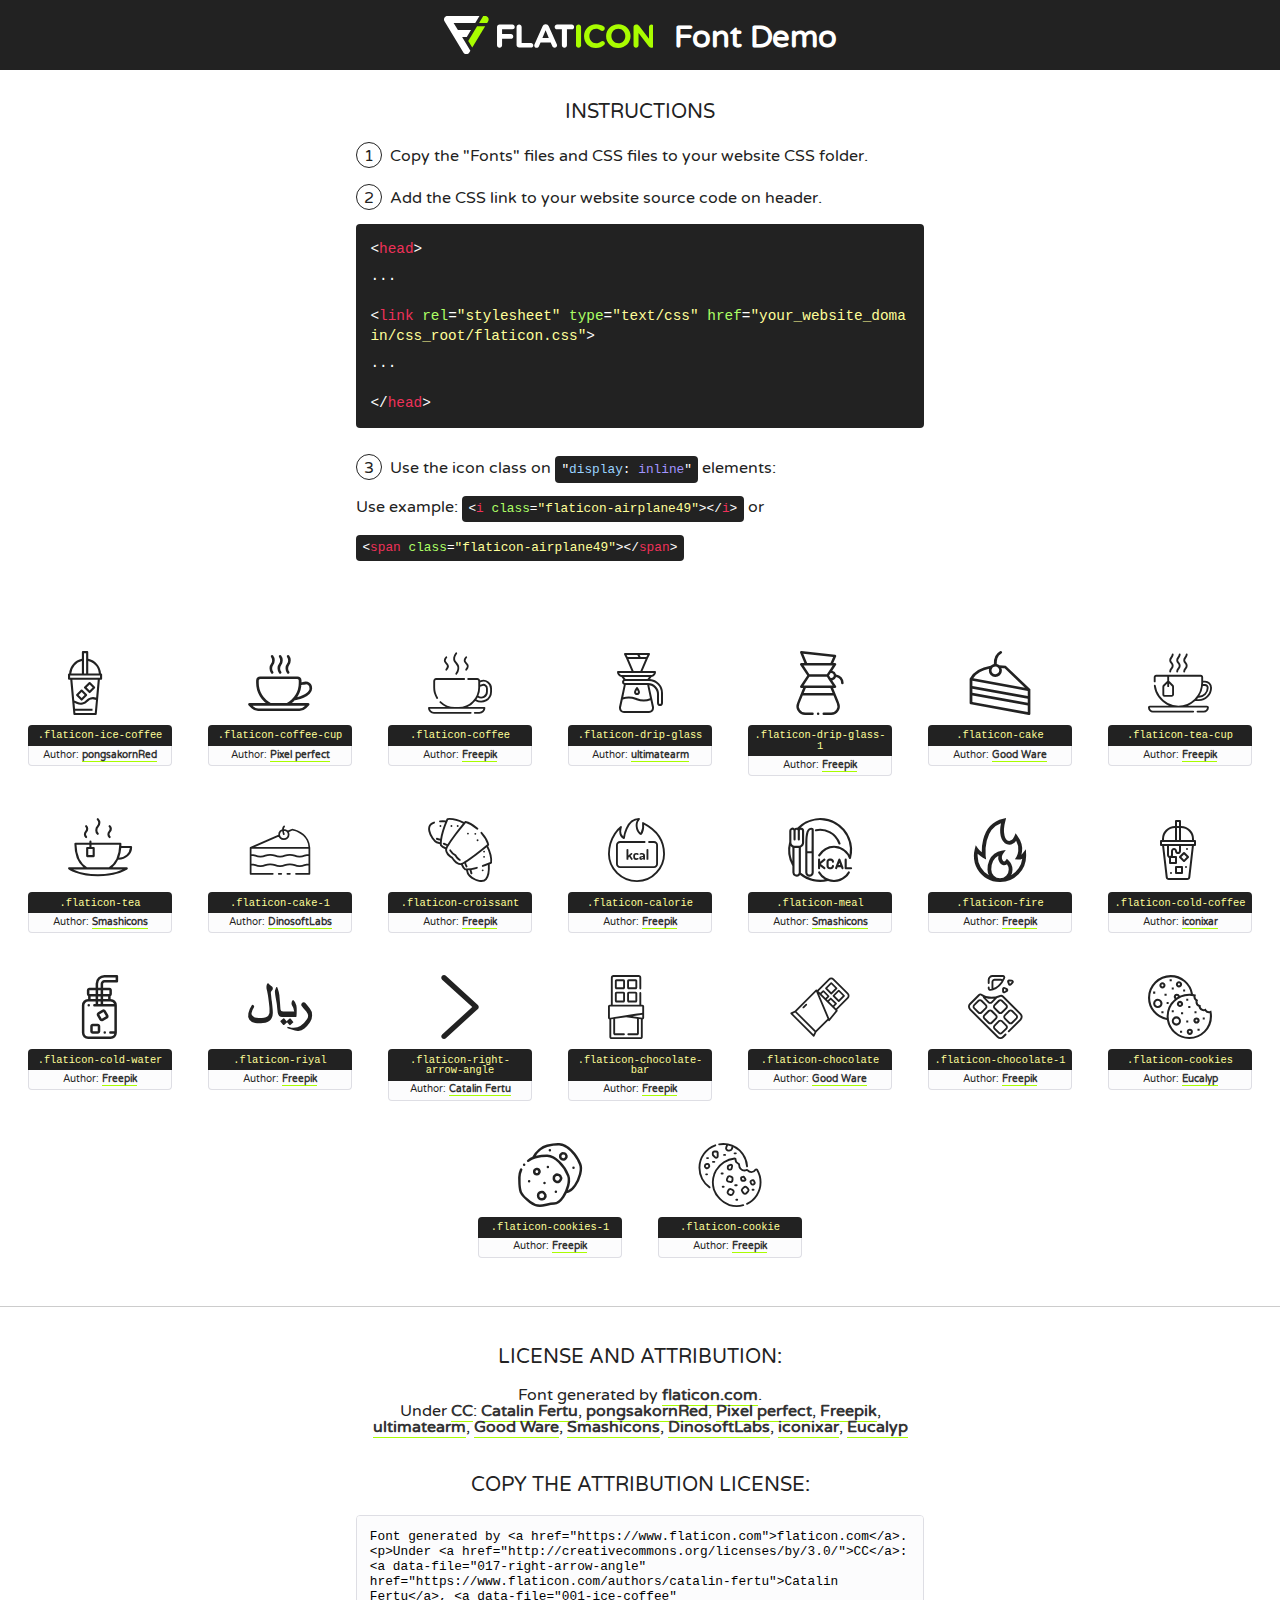
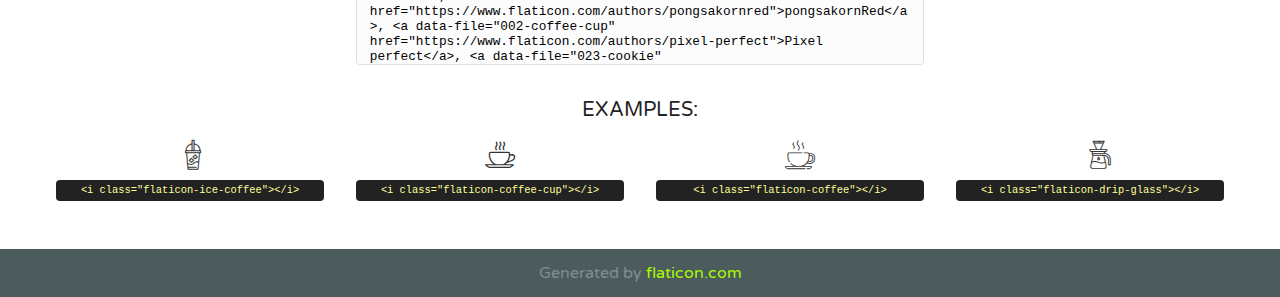
<file: font/flaticon.html>
<!DOCTYPE html>
<!--
  Flaticon icon font: Flaticon
  Creation date: 22/12/2020 00:11
-->
<html>
<!DOCTYPE html>
<html>

<head>
    <title>Flaticon WebFont</title>
    <link href="http://fonts.googleapis.com/css?family=Varela+Round" rel="stylesheet" type="text/css" />
    <link rel="stylesheet" type="text/css" href="flaticon.css">
    <meta charset="UTF-8">
    <style>
    html, body, div, span, applet, object, iframe,
    h1, h2, h3, h4, h5, h6, p, blockquote, pre,
    a, abbr, acronym, address, big, cite, code,
    del, dfn, em, img, ins, kbd, q, s, samp,
    small, strike, strong, sub, sup, tt, var,
    b, u, i, center,
    dl, dt, dd, ol, ul, li,
    fieldset, form, label, legend,
    table, caption, tbody, tfoot, thead, tr, th, td,
    article, aside, canvas, details, embed, 
    figure, figcaption, footer, header, hgroup, 
    menu, nav, output, ruby, section, summary,
    time, mark, audio, video {
        margin: 0;
        padding: 0;
        border: 0;
        font-size: 100%;
        font: inherit;
        vertical-align: baseline;
    }
    /* HTML5 display-role reset for older browsers */
    article, aside, details, figcaption, figure, 
    footer, header, hgroup, menu, nav, section {
        display: block;
    }
    body {
        line-height: 1;
    }
    ol, ul {
        list-style: none;
    }
    blockquote, q {
        quotes: none;
    }
    blockquote:before, blockquote:after,
    q:before, q:after {
        content: '';
        content: none;
    }
    table {
        border-collapse: collapse;
        border-spacing: 0;
    }
    body {
        font-family: 'Varela Round', Helvetica, Arial, sans-serif;
        font-size: 16px;
        color: #222;
    }
    a {
        color: #333;
        border-bottom: 1px solid #a9fd00;
        font-weight: bold;
        text-decoration: none;
    }
    * {
        -moz-box-sizing: border-box;
        -webkit-box-sizing: border-box;
        box-sizing: border-box;
        margin: 0;
        padding: 0;
    }
    [class^="flaticon-"]:before, [class*=" flaticon-"]:before, [class^="flaticon-"]:after, [class*=" flaticon-"]:after {
        font-family: Flaticon;
        font-size: 30px;
        font-style: normal;
        margin-left: 20px;
        color: #333;
    }
    .wrapper {
        max-width: 600px;
        margin: auto;
        padding: 0 1em;
    }
    .title {
        font-size: 1.25em;
        text-align: center;
        margin-bottom: 1em;
        text-transform: uppercase;
    }
    header {
        text-align: center;
        background-color: #222;
        color: #fff;
        padding: 1em;
    }
    header .logo {
        width: 210px;
        height: 38px;
        display: inline-block;
        vertical-align: middle;
        margin-right: 1em;
        border: none;
    }
    header strong {
        font-size: 1.95em;
        font-weight: bold;
        vertical-align: middle;
        margin-top: 5px;
        display: inline-block;
    }
    .demo {
        margin: 2em auto;
        line-height: 1.25em;
    }
    .demo ul li {
        margin-bottom: 1em;
    }
    .demo ul li .num {
        color: #222;
        border-radius: 20px;
        display: inline-block;
        width: 26px;
        padding: 3px;
        height: 26px;
        text-align: center;
        margin-right: 0.5em;
        border: 1px solid #222;
    }
    .demo ul li code {
        background-color: #222;
        border-radius: 4px;
        padding: 0.25em 0.5em;
        display: inline-block;
        color: #fff;
        font-family: Consolas,Monaco,Lucida Console,Liberation Mono,DejaVu Sans Mono,Bitstream Vera Sans Mono,Courier New, monospace;
        font-weight: lighter;
        margin-top: 1em;
        font-size: 0.8em;
        word-break: break-all;
    }
    .demo ul li code.big {
        padding: 1em;
        font-size: 0.9em;
    }
    .demo ul li code .red {
        color: #EF3159;
    }
    .demo ul li code .green {
        color: #ACFF65;
    }
    .demo ul li code .yellow {
        color: #FFFF99;
    }
    .demo ul li code .blue {
        color: #99D3FF;
    }
    .demo ul li code .purple {
        color: #A295FF;
    }
    .demo ul li code .dots {
        margin-top: 0.5em;
        display: block;
    }
    #glyphs {
        border-bottom: 1px solid #ccc;
        padding: 2em 0;
        text-align: center;
    }
    .glyph {
        display: inline-block;
        width: 9em;
        margin: 1em;
        text-align: center;
        vertical-align: top;
        background: #FFF;
    }
    .glyph .glyph-icon {
        padding: 10px;
        display: block;
        font-family:"Flaticon";
        font-size: 64px;
        line-height: 1;
    }
    .glyph .glyph-icon:before {
        font-size: 64px;
        color: #222;
        margin-left: 0;
    }
    .class-name {
        font-size: 0.65em;
        background-color: #222;
        color: #fff;
        border-radius: 4px 4px 0 0;
        padding: 0.5em;
        color: #FFFF99;
        font-family: Consolas,Monaco,Lucida Console,Liberation Mono,DejaVu Sans Mono,Bitstream Vera Sans Mono,Courier New, monospace;
    }
    .author-name {
        font-size: 0.6em;
        background-color: #fcfcfd;
        border: 1px solid #DEDEE4;
        border-top: 0;
        border-radius: 0 0 4px 4px;
        padding: 0.5em;
    }
    .class-name:last-child {
        font-size: 10px;
        color:#888;
    }
    .class-name:last-child a {
        font-size: 10px;
        color:#555;
    }
    .class-name:last-child a:hover {
        color:#a9fd00;
    }
    .glyph > input {
        display: block;
        width: 100px;
        margin: 5px auto;
        text-align: center;
        font-size: 12px;
        cursor: text;
    }
    .glyph > input.icon-input {
        font-family:"Flaticon";
        font-size: 16px;
        margin-bottom: 10px;
    }
    .attribution .title {
        margin-top: 2em;
    }
    .attribution textarea {
        background-color: #fcfcfd;
        padding: 1em;
        border: none;
        box-shadow: none;
        border: 1px solid #DEDEE4;
        border-radius: 4px;
        resize: none;
        width: 100%;
        height: 150px;
        font-size: 0.8em;
        font-family: Consolas,Monaco,Lucida Console,Liberation Mono,DejaVu Sans Mono,Bitstream Vera Sans Mono,Courier New, monospace;
        -webkit-appearance: none;
    }
    .iconsuse {
        margin: 2em auto;
        text-align: center;
        max-width: 1200px;
    }
    .iconsuse:after {
        content: '';
        display: table;
        clear: both;
    }
    .iconsuse .image {
        float: left;
        width: 25%;
        padding: 0 1em;
    }
    .iconsuse .image p {
        margin-bottom: 1em;
    }
    .iconsuse .image span {
        display: block;
        font-size: 0.65em;
        background-color: #222;
        color: #fff;
        border-radius: 4px;
        padding: 0.5em;
        color: #FFFF99;
        margin-top: 1em;
        font-family: Consolas,Monaco,Lucida Console,Liberation Mono,DejaVu Sans Mono,Bitstream Vera Sans Mono,Courier New, monospace;
    }
    #footer {
        text-align: center;
        background-color: #4C5B5C;
        color: #7c9192;
        padding: 1em;
    }
    #footer a {
        border: none;
        color: #a9fd00;
        font-weight: normal;
    }
    @media (max-width: 960px) {
        .iconsuse .image {
            width: 50%;
        }
    }
    @media (max-width: 560px) {
        .iconsuse .image {
            width: 100%;
        }
    }
    </style>
</head>

<body class="characters-off">

    <header>
        <a href="https://www.flaticon.com" target="_blank" class="logo">
            <svg version="1.1" xmlns="http://www.w3.org/2000/svg" xmlns:xlink="http://www.w3.org/1999/xlink" xmlns:a="http://ns.adobe.com/AdobeSVGViewerExtensions/3.0/" viewBox="0 0 560.875 102.036" enable-background="new 0 0 560.875 102.036" xml:space="preserve">
                <defs>
                </defs>
                <g>
                    <g class="letters">
                        <path fill="#ffffff" d="M141.596,29.675c0-3.777,2.985-6.767,6.764-6.767h34.438c3.426,0,6.15,2.728,6.15,6.15
                        c0,3.43-2.724,6.149-6.15,6.149h-27.674v13.091h23.719c3.429,0,6.151,2.724,6.151,6.15c0,3.43-2.723,6.149-6.151,6.149h-23.719
                        v17.574c0,3.773-2.986,6.761-6.764,6.761c-3.779,0-6.764-2.989-6.764-6.761V29.675z"></path>
                        <path fill="#ffffff" d="M193.844,29.149c0-3.781,2.985-6.767,6.764-6.767c3.776,0,6.763,2.985,6.763,6.767v42.957h25.039
                        c3.426,0,6.149,2.726,6.149,6.153c0,3.425-2.723,6.15-6.149,6.15h-31.802c-3.779,0-6.764-2.986-6.764-6.768V29.149z"></path>
                        <path fill="#ffffff" d="M241.891,75.71l21.438-48.407c1.492-3.341,4.215-5.357,7.906-5.357h0.792
                        c3.686,0,6.323,2.017,7.815,5.357l21.439,48.407c0.436,0.967,0.701,1.845,0.701,2.723c0,3.602-2.809,6.501-6.414,6.501
                        c-3.161,0-5.269-1.845-6.499-4.655l-4.132-9.661h-27.059l-4.301,10.102c-1.144,2.631-3.426,4.214-6.237,4.214
                        c-3.517,0-6.24-2.81-6.24-6.325C241.1,77.64,241.451,76.677,241.891,75.71z M279.932,58.666l-8.521-20.297l-8.526,20.297H279.932
                        z"></path>
                        <path fill="#ffffff" d="M314.864,35.387H301.86c-3.429,0-6.239-2.813-6.239-6.238c0-3.429,2.811-6.24,6.239-6.24h39.533
                        c3.426,0,6.237,2.811,6.237,6.24c0,3.425-2.811,6.238-6.237,6.238h-13.001v42.785c0,3.773-2.99,6.761-6.764,6.761
                        c-3.779,0-6.764-2.989-6.764-6.761V35.387z"></path>
                        <path fill="#A9FD00" d="M352.615,29.149c0-3.781,2.985-6.767,6.767-6.767c3.774,0,6.761,2.985,6.761,6.767v49.024
                        c0,3.773-2.987,6.761-6.761,6.761c-3.781,0-6.767-2.989-6.767-6.761V29.149z"></path>
                        <path fill="#A9FD00" d="M374.132,53.836v-0.179c0-17.481,13.178-31.801,32.065-31.801c9.22,0,15.459,2.458,20.557,6.238
                        c1.402,1.054,2.637,2.985,2.637,5.357c0,3.692-2.985,6.59-6.681,6.59c-1.845,0-3.071-0.702-4.044-1.319
                        c-3.776-2.813-7.729-4.393-12.562-4.393c-10.364,0-17.831,8.611-17.831,19.154v0.173c0,10.542,7.291,19.329,17.831,19.329
                        c5.715,0,9.492-1.756,13.359-4.834c1.049-0.874,2.458-1.491,4.039-1.491c3.429,0,6.325,2.813,6.325,6.236
                        c0,2.106-1.056,3.78-2.282,4.834c-5.539,4.834-12.036,7.733-21.878,7.733C387.572,85.464,374.132,71.493,374.132,53.836z"></path>
                        <path fill="#A9FD00" d="M433.009,53.836v-0.179c0-17.481,13.79-31.801,32.766-31.801c18.981,0,32.592,14.143,32.592,31.628v0.173
                        c0,17.483-13.785,31.807-32.769,31.807C446.625,85.464,433.009,71.32,433.009,53.836z M484.224,53.836v-0.179
                        c0-10.539-7.725-19.326-18.626-19.326c-10.893,0-18.449,8.611-18.449,19.154v0.173c0,10.542,7.73,19.329,18.626,19.329
                        C476.676,72.986,484.224,64.378,484.224,53.836z"></path>
                        <path fill="#A9FD00" d="M506.233,29.321c0-3.774,2.99-6.763,6.767-6.763h1.401c3.252,0,5.183,1.583,7.029,3.953l26.093,34.265
                        V29.059c0-3.692,2.99-6.677,6.681-6.677c3.683,0,6.671,2.985,6.671,6.677v48.934c0,3.78-2.987,6.765-6.764,6.765h-0.436
                        c-3.257,0-5.188-1.581-7.034-3.953l-27.056-35.492v32.944c0,3.687-2.985,6.676-6.678,6.676c-3.683,0-6.673-2.989-6.673-6.676
                        V29.321z"></path>
                    </g>
                    <g class="insignia">
                        <path fill="#ffffff" d="M48.372,56.137h12.517l11.156-18.537H37.186L25.688,18.539h57.825L94.668,0H9.271
                        C5.925,0,2.842,1.801,1.198,4.716c-1.644,2.907-1.593,6.482,0.134,9.343l50.38,83.501c1.678,2.781,4.689,4.476,7.938,4.476
                        c3.246,0,6.257-1.695,7.935-4.476l2.898-4.804L48.372,56.137z"></path>
                        <g class="i">
                            <path fill="#A9FD00" d="M93.575,18.539h0.031v0.004l21.652,0.004l2.705-4.488c1.727-2.861,1.778-6.436,0.133-9.343
                            C116.454,1.801,113.371,0,110.026,0h-5.294L93.575,18.539z"></path>
                            <polygon fill="#A9FD00" points="88.291,27.356 64.725,66.486 75.519,84.404 109.942,27.356"></polygon>
                        </g>
                    </g>
                </g>
            </svg>
        </a>
        <strong>Font Demo</strong>
    </header>


    <section class="demo wrapper">

        <p class="title">Instructions</p>

        <ul>
            <li>
                <span class="num">1</span>Copy the "Fonts" files and CSS files to your website CSS folder.
            </li>
            <li>
                <span class="num">2</span>Add the CSS link to your website source code on header.
                <code class="big">
                    &lt;<span class="red">head</span>&gt;
                    <br/><span class="dots">...</span>
                    <br/>&lt;<span class="red">link</span> <span class="green">rel</span>=<span class="yellow">"stylesheet"</span> <span class="green">type</span>=<span class="yellow">"text/css"</span> <span class="green">href</span>=<span class="yellow">"your_website_domain/css_root/flaticon.css"</span>&gt;
                    <br/><span class="dots">...</span>
                    <br/>&lt;/<span class="red">head</span>&gt;
                </code>
            </li>

            <li>
                <p>
                    <span class="num">3</span>Use the icon class on <code>"<span class="blue">display</span>:<span class="purple"> inline</span>"</code> elements:
                    <br />
                    Use example: <code>&lt;<span class="red">i</span> <span class="green">class</span>=<span class="yellow">&quot;flaticon-airplane49&quot;</span>&gt;&lt;/<span class="red">i</span>&gt;</code> or <code>&lt;<span class="red">span</span> <span class="green">class</span>=<span class="yellow">&quot;flaticon-airplane49&quot;</span>&gt;&lt;/<span class="red">span</span>&gt;</code>
            </li>
        </ul>

    </section>




   <section id="glyphs">          
    
      
        <div class="glyph"><div class="glyph-icon flaticon-ice-coffee"></div>
            <div class="class-name">.flaticon-ice-coffee</div>
            <div class="author-name">Author: <a data-file="001-ice-coffee" href="https://www.flaticon.com/authors/pongsakornred">pongsakornRed</a> </div> 
        </div>        
        
        <div class="glyph"><div class="glyph-icon flaticon-coffee-cup"></div>
            <div class="class-name">.flaticon-coffee-cup</div>
            <div class="author-name">Author: <a data-file="002-coffee-cup" href="https://www.flaticon.com/authors/pixel-perfect">Pixel perfect</a> </div> 
        </div>        
        
        <div class="glyph"><div class="glyph-icon flaticon-coffee"></div>
            <div class="class-name">.flaticon-coffee</div>
            <div class="author-name">Author: <a data-file="003-coffee" href="http://www.freepik.com">Freepik</a> </div> 
        </div>        
        
        <div class="glyph"><div class="glyph-icon flaticon-drip-glass"></div>
            <div class="class-name">.flaticon-drip-glass</div>
            <div class="author-name">Author: <a data-file="004-drip-glass" href="https://www.flaticon.com/authors/ultimatearm">ultimatearm</a> </div> 
        </div>        
        
        <div class="glyph"><div class="glyph-icon flaticon-drip-glass-1"></div>
            <div class="class-name">.flaticon-drip-glass-1</div>
            <div class="author-name">Author: <a data-file="005-drip-glass-1" href="http://www.freepik.com">Freepik</a> </div> 
        </div>        
        
        <div class="glyph"><div class="glyph-icon flaticon-cake"></div>
            <div class="class-name">.flaticon-cake</div>
            <div class="author-name">Author: <a data-file="006-cake" href="https://www.flaticon.com/authors/good-ware">Good Ware</a> </div> 
        </div>        
        
        <div class="glyph"><div class="glyph-icon flaticon-tea-cup"></div>
            <div class="class-name">.flaticon-tea-cup</div>
            <div class="author-name">Author: <a data-file="007-tea-cup" href="http://www.freepik.com">Freepik</a> </div> 
        </div>        
        
        <div class="glyph"><div class="glyph-icon flaticon-tea"></div>
            <div class="class-name">.flaticon-tea</div>
            <div class="author-name">Author: <a data-file="008-tea" href="https://www.flaticon.com/authors/smashicons">Smashicons</a> </div> 
        </div>        
        
        <div class="glyph"><div class="glyph-icon flaticon-cake-1"></div>
            <div class="class-name">.flaticon-cake-1</div>
            <div class="author-name">Author: <a data-file="009-cake-1" href="https://www.flaticon.com/authors/dinosoftlabs">DinosoftLabs</a> </div> 
        </div>        
        
        <div class="glyph"><div class="glyph-icon flaticon-croissant"></div>
            <div class="class-name">.flaticon-croissant</div>
            <div class="author-name">Author: <a data-file="010-croissant" href="http://www.freepik.com">Freepik</a> </div> 
        </div>        
        
        <div class="glyph"><div class="glyph-icon flaticon-calorie"></div>
            <div class="class-name">.flaticon-calorie</div>
            <div class="author-name">Author: <a data-file="011-calorie" href="http://www.freepik.com">Freepik</a> </div> 
        </div>        
        
        <div class="glyph"><div class="glyph-icon flaticon-meal"></div>
            <div class="class-name">.flaticon-meal</div>
            <div class="author-name">Author: <a data-file="012-meal" href="https://www.flaticon.com/authors/smashicons">Smashicons</a> </div> 
        </div>        
        
        <div class="glyph"><div class="glyph-icon flaticon-fire"></div>
            <div class="class-name">.flaticon-fire</div>
            <div class="author-name">Author: <a data-file="013-fire" href="http://www.freepik.com">Freepik</a> </div> 
        </div>        
        
        <div class="glyph"><div class="glyph-icon flaticon-cold-coffee"></div>
            <div class="class-name">.flaticon-cold-coffee</div>
            <div class="author-name">Author: <a data-file="014-cold-coffee" href="https://www.flaticon.com/authors/iconixar">iconixar</a> </div> 
        </div>        
        
        <div class="glyph"><div class="glyph-icon flaticon-cold-water"></div>
            <div class="class-name">.flaticon-cold-water</div>
            <div class="author-name">Author: <a data-file="015-cold-water" href="http://www.freepik.com">Freepik</a> </div> 
        </div>        
        
        <div class="glyph"><div class="glyph-icon flaticon-riyal"></div>
            <div class="class-name">.flaticon-riyal</div>
            <div class="author-name">Author: <a data-file="016-riyal" href="http://www.freepik.com">Freepik</a> </div> 
        </div>        
        
        <div class="glyph"><div class="glyph-icon flaticon-right-arrow-angle"></div>
            <div class="class-name">.flaticon-right-arrow-angle</div>
            <div class="author-name">Author: <a data-file="017-right-arrow-angle" href="https://www.flaticon.com/authors/catalin-fertu">Catalin Fertu</a> </div> 
        </div>        
        
        <div class="glyph"><div class="glyph-icon flaticon-chocolate-bar"></div>
            <div class="class-name">.flaticon-chocolate-bar</div>
            <div class="author-name">Author: <a data-file="018-chocolate-bar" href="http://www.freepik.com">Freepik</a> </div> 
        </div>        
        
        <div class="glyph"><div class="glyph-icon flaticon-chocolate"></div>
            <div class="class-name">.flaticon-chocolate</div>
            <div class="author-name">Author: <a data-file="019-chocolate" href="https://www.flaticon.com/authors/good-ware">Good Ware</a> </div> 
        </div>        
        
        <div class="glyph"><div class="glyph-icon flaticon-chocolate-1"></div>
            <div class="class-name">.flaticon-chocolate-1</div>
            <div class="author-name">Author: <a data-file="020-chocolate-1" href="http://www.freepik.com">Freepik</a> </div> 
        </div>        
        
        <div class="glyph"><div class="glyph-icon flaticon-cookies"></div>
            <div class="class-name">.flaticon-cookies</div>
            <div class="author-name">Author: <a data-file="021-cookies" href="https://www.flaticon.com/authors/eucalyp">Eucalyp</a> </div> 
        </div>        
        
        <div class="glyph"><div class="glyph-icon flaticon-cookies-1"></div>
            <div class="class-name">.flaticon-cookies-1</div>
            <div class="author-name">Author: <a data-file="022-cookies-1" href="http://www.freepik.com">Freepik</a> </div> 
        </div>        
        
        <div class="glyph"><div class="glyph-icon flaticon-cookie"></div>
            <div class="class-name">.flaticon-cookie</div>
            <div class="author-name">Author: <a data-file="023-cookie" href="http://www.freepik.com">Freepik</a> </div> 
        </div>        
        

    </section>



    <section class="attribution wrapper"   style="text-align:center;">

      <div class="title">License and attribution:</div><div class="attrDiv">Font generated by <a href="https://www.flaticon.com">flaticon.com</a>. <div><p>Under <a href="http://creativecommons.org/licenses/by/3.0/">CC</a>: <a data-file="017-right-arrow-angle" href="https://www.flaticon.com/authors/catalin-fertu">Catalin Fertu</a>, <a data-file="001-ice-coffee" href="https://www.flaticon.com/authors/pongsakornred">pongsakornRed</a>, <a data-file="002-coffee-cup" href="https://www.flaticon.com/authors/pixel-perfect">Pixel perfect</a>, <a data-file="023-cookie" href="http://www.freepik.com">Freepik</a>, <a data-file="004-drip-glass" href="https://www.flaticon.com/authors/ultimatearm">ultimatearm</a>, <a data-file="019-chocolate" href="https://www.flaticon.com/authors/good-ware">Good Ware</a>, <a data-file="012-meal" href="https://www.flaticon.com/authors/smashicons">Smashicons</a>, <a data-file="009-cake-1" href="https://www.flaticon.com/authors/dinosoftlabs">DinosoftLabs</a>, <a data-file="014-cold-coffee" href="https://www.flaticon.com/authors/iconixar">iconixar</a>, <a data-file="021-cookies" href="https://www.flaticon.com/authors/eucalyp">Eucalyp</a></p>  </div>
      </div>
      <div class="title">Copy the Attribution License:</div>

    <textarea onclick="this.focus();this.select();">Font generated by &lt;a href=&quot;https://www.flaticon.com&quot;&gt;flaticon.com&lt;/a&gt;. <p>Under <a href="http://creativecommons.org/licenses/by/3.0/">CC</a>: <a data-file="017-right-arrow-angle" href="https://www.flaticon.com/authors/catalin-fertu">Catalin Fertu</a>, <a data-file="001-ice-coffee" href="https://www.flaticon.com/authors/pongsakornred">pongsakornRed</a>, <a data-file="002-coffee-cup" href="https://www.flaticon.com/authors/pixel-perfect">Pixel perfect</a>, <a data-file="023-cookie" href="http://www.freepik.com">Freepik</a>, <a data-file="004-drip-glass" href="https://www.flaticon.com/authors/ultimatearm">ultimatearm</a>, <a data-file="019-chocolate" href="https://www.flaticon.com/authors/good-ware">Good Ware</a>, <a data-file="012-meal" href="https://www.flaticon.com/authors/smashicons">Smashicons</a>, <a data-file="009-cake-1" href="https://www.flaticon.com/authors/dinosoftlabs">DinosoftLabs</a>, <a data-file="014-cold-coffee" href="https://www.flaticon.com/authors/iconixar">iconixar</a>, <a data-file="021-cookies" href="https://www.flaticon.com/authors/eucalyp">Eucalyp</a></p>  
     </textarea>

    </section>

    <section class="iconsuse">

          <div class="title">Examples:</div>            
             
            <div class="image">
                <p>
                    <i class="glyph-icon flaticon-ice-coffee"></i> 
                    <span>&lt;i class=&quot;flaticon-ice-coffee&quot;&gt;&lt;/i&gt;</span>
                </p>
            </div>
            
            <div class="image">
                <p>
                    <i class="glyph-icon flaticon-coffee-cup"></i> 
                    <span>&lt;i class=&quot;flaticon-coffee-cup&quot;&gt;&lt;/i&gt;</span>
                </p>
            </div>
            
            <div class="image">
                <p>
                    <i class="glyph-icon flaticon-coffee"></i> 
                    <span>&lt;i class=&quot;flaticon-coffee&quot;&gt;&lt;/i&gt;</span>
                </p>
            </div>
            
            <div class="image">
                <p>
                    <i class="glyph-icon flaticon-drip-glass"></i> 
                    <span>&lt;i class=&quot;flaticon-drip-glass&quot;&gt;&lt;/i&gt;</span>
                </p>
            </div>
                       
        </div>
                            
    </section>

<div id="footer">
    <div>Generated by <a href="https://www.flaticon.com">flaticon.com</a>
    </div>
</div>



</body>
</html>
</file>
<file: font/flaticon.css>
/*
  	Flaticon icon font: Flaticon
  	Creation date: 22/12/2020 00:11
  	*/

@font-face {
  font-family: "Flaticon";
  src: url("./Flaticon.eot");
  src: url("./Flaticon.eot?#iefix") format("embedded-opentype"),
       url("./Flaticon.woff2") format("woff2"),
       url("./Flaticon.woff") format("woff"),
       url("./Flaticon.ttf") format("truetype"),
       url("./Flaticon.svg#Flaticon") format("svg");
  font-weight: normal;
  font-style: normal;
}

@media screen and (-webkit-min-device-pixel-ratio:0) {
  @font-face {
    font-family: "Flaticon";
    src: url("./Flaticon.svg#Flaticon") format("svg");
  }
}

[class^="flaticon-"]:before, [class*=" flaticon-"]:before,
[class^="flaticon-"]:after, [class*=" flaticon-"]:after {   
  font-family: Flaticon;
        font-size: 13px;
font-style: normal;
margin-left: 10px;

}


.flaticon-ice-coffee:before { content: "\f100"; }
.flaticon-coffee-cup:before { content: "\f101"; }
.flaticon-coffee:before { content: "\f102"; }
.flaticon-drip-glass:before { content: "\f103"; }
.flaticon-drip-glass-1:before { content: "\f104"; }
.flaticon-cake:before { content: "\f105"; }
.flaticon-tea-cup:before { content: "\f106"; }
.flaticon-tea:before { content: "\f107"; }
.flaticon-cake-1:before { content: "\f108"; }
.flaticon-croissant:before { content: "\f109"; }
.flaticon-calorie:before { content: "\f10a"; }
.flaticon-meal:before { content: "\f10b"; }
.flaticon-fire:before { content: "\f10c"; }
.flaticon-cold-coffee:before { content: "\f10d"; }
.flaticon-cold-water:before { content: "\f10e"; }
.flaticon-riyal:before { content: "\f10f"; }
.flaticon-right-arrow-angle:before { content: "\f110"; margin-left: 2px;}
.flaticon-chocolate-bar:before { content: "\f111"; }
.flaticon-chocolate:before { content: "\f112"; }
.flaticon-chocolate-1:before { content: "\f113"; }
.flaticon-cookies:before { content: "\f114"; }
.flaticon-cookies-1:before { content: "\f115"; }
.flaticon-cookie:before { content: "\f116"; }
</file>
